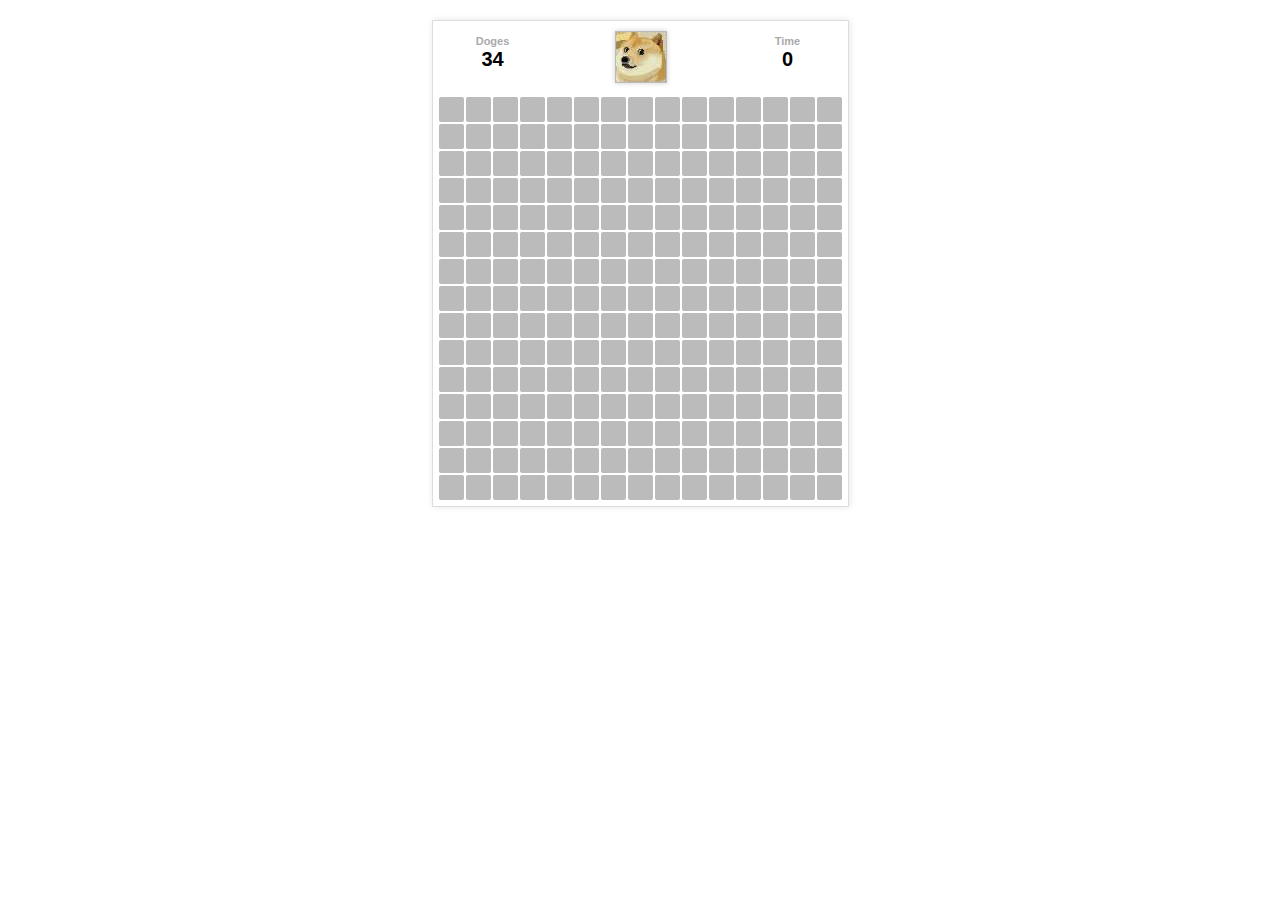
<file: index.html>
<html>
	<head>
		<link type="text/css" href="css/memesweeper.css" rel="stylesheet" />
		<script src="https://code.jquery.com/jquery-1.11.0.min.js"></script>
		<script type="text/javascript" src="js/memesweeper.js"></script>
		<script type="text/javascript">
			$(function(){
				var game_options = {};
					hash_params = this_param = '';

				 if (window.location.hash) {
					hash_params = (window.location.hash.substr(1)).split("&");
					for (i = 0; i < hash_params.length; i++) {
						this_param = hash_params[i].split("=");
						game_options[this_param[0]] = this_param[1];
					}
				}

				$('#gameboard').memesweeper(game_options);
			});
		</script>
		<title>
			 MemeSweeper
		 </title>
	</head>
	<body>
		 <div id="gameboard"></div>
	</body>
</html>
</file>
<file: css/memesweeper.css>
html{font-family:arial,verdana,sans-serif}#gameboard{margin:20px auto;border:1px solid #ddd;box-shadow:1px 0 7px rgba(0,0,0,0.1)}.memesweeper{position:relative}.memesweeper .controls{margin-bottom:10px;min-width:250px;height:60px;position:relative}.memesweeper .controls:before{content:'';position:absolute;bottom:-16px;width:100%;text-align:center;color:red;font-size:12px}.memesweeper .controls .button{position:absolute;top:10px;left:50%;margin-left:-25px;width:50px;height:50px;border:1px solid #bbb;background-size:cover;background-color:#bbb;box-shadow:0 0 5px rgba(0,0,0,0.2);cursor:pointer;transition:.1s top}.memesweeper .controls .button:active{top:11px}.memesweeper .controls .time,.memesweeper .controls .score{position:absolute;bottom:10px;font-weight:bold;font-size:20px;text-align:center;width:100px}.memesweeper .controls .time:before,.memesweeper .controls .score:before{content:"Time";position:absolute;width:100%;left:0;top:-13px;text-align:center;color:#AAA;font-size:11px}.memesweeper .controls .time{right:10px}.memesweeper .controls .score{left:10px}.memesweeper .board{overflow:hidden;background-color:white;border-radius:3px;padding:5px;user-select:none;-webkit-user-select:none;-moz-user-select:none;cursor:default}.memesweeper .board .board-square{display:block;float:left;box-sizing:border-box;background:#EEE;width:25px;height:25px;border-radius:2px;margin:1px;text-align:center;font-size:14px;padding-top:5px;font-weight:bold;color:white}.memesweeper .board .board-square.fresh{background-color:#BBB;background-image:none}.memesweeper .board .board-square.fresh:hover{background-color:#888;cursor:pointer}.memesweeper .board .board-square.flagged{background-color:#ffb700;cursor:pointer}.memesweeper .board .board-square.square1{color:#0909ae}.memesweeper .board .board-square.square2{color:#008d2e}.memesweeper .board .board-square.square3{color:#6211be}.memesweeper .board .board-square.square4{color:#de00bd}.memesweeper .board .board-square.square5{color:#aa00de}.memesweeper .board .board-square.square6{color:#de7f00}.memesweeper .board .board-square.square7{color:#fd5a00}.memesweeper .board .board-square.square8{color:#f00}.memesweeper .board .board-square.squared{background-size:cover;color:red;font-size:36px;padding-top:0;line-height:21px;font-weight:normal}.memesweeper .board.gameover .board-square.fresh:hover{cursor:auto;background-color:#BBB}.memesweeper .board.gameover .board-square.flagged{cursor:default}
</file>
